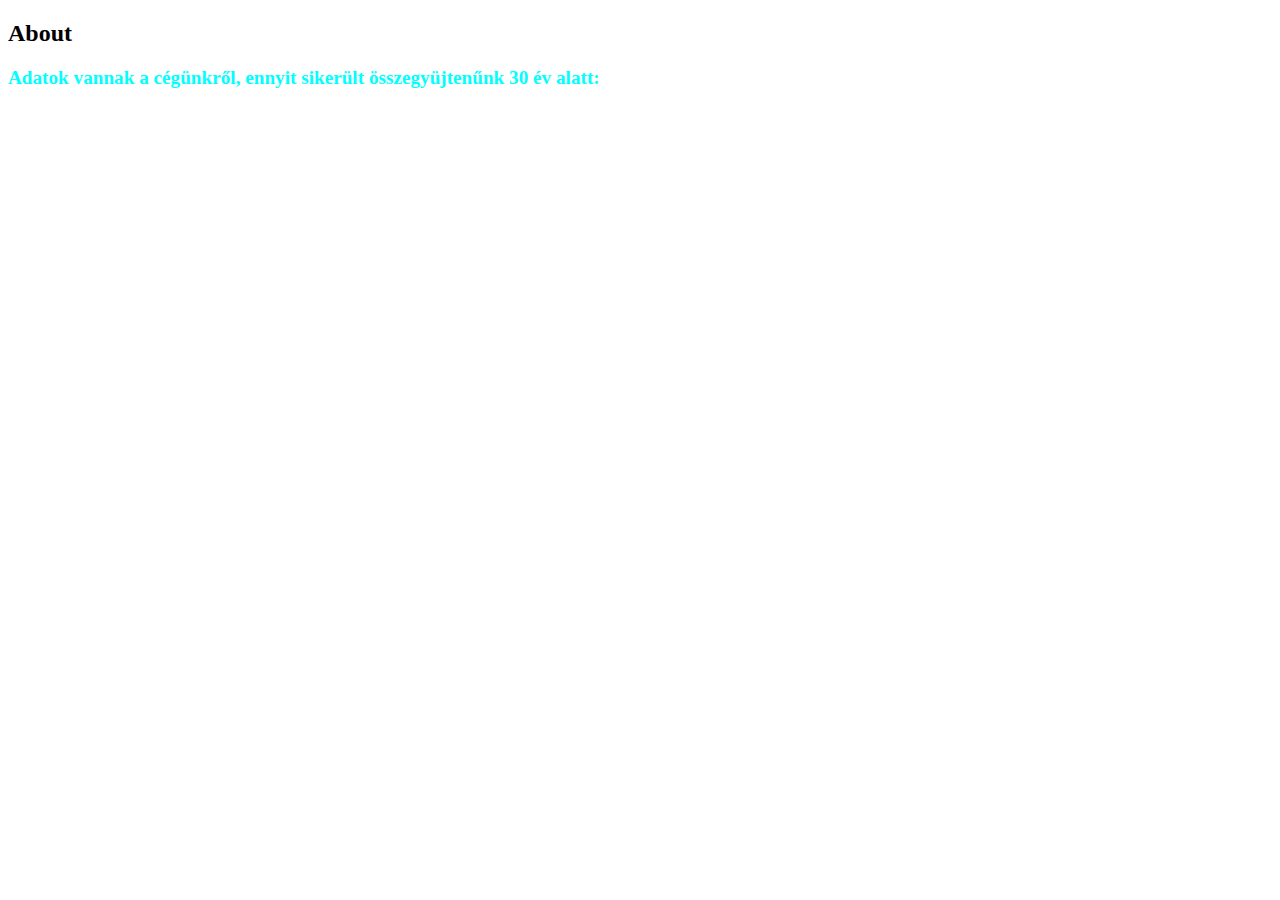
<file: about.html>
<!DOCTYPE html>
<html lang="en">
<head>
    <meta charset="UTF-8">
    <meta name="viewport" content="width=device-width, initial-scale=1.0">
    <title>Document</title>
    <link rel="stylesheet" href="index.css">
</head>
<body>
    <h2>About</h2>
<p class="szolg">Adatok vannak a cégünkről, ennyit sikerült összegyüjtenűnk 30 év alatt:</p>
</body>
</html>
</file>
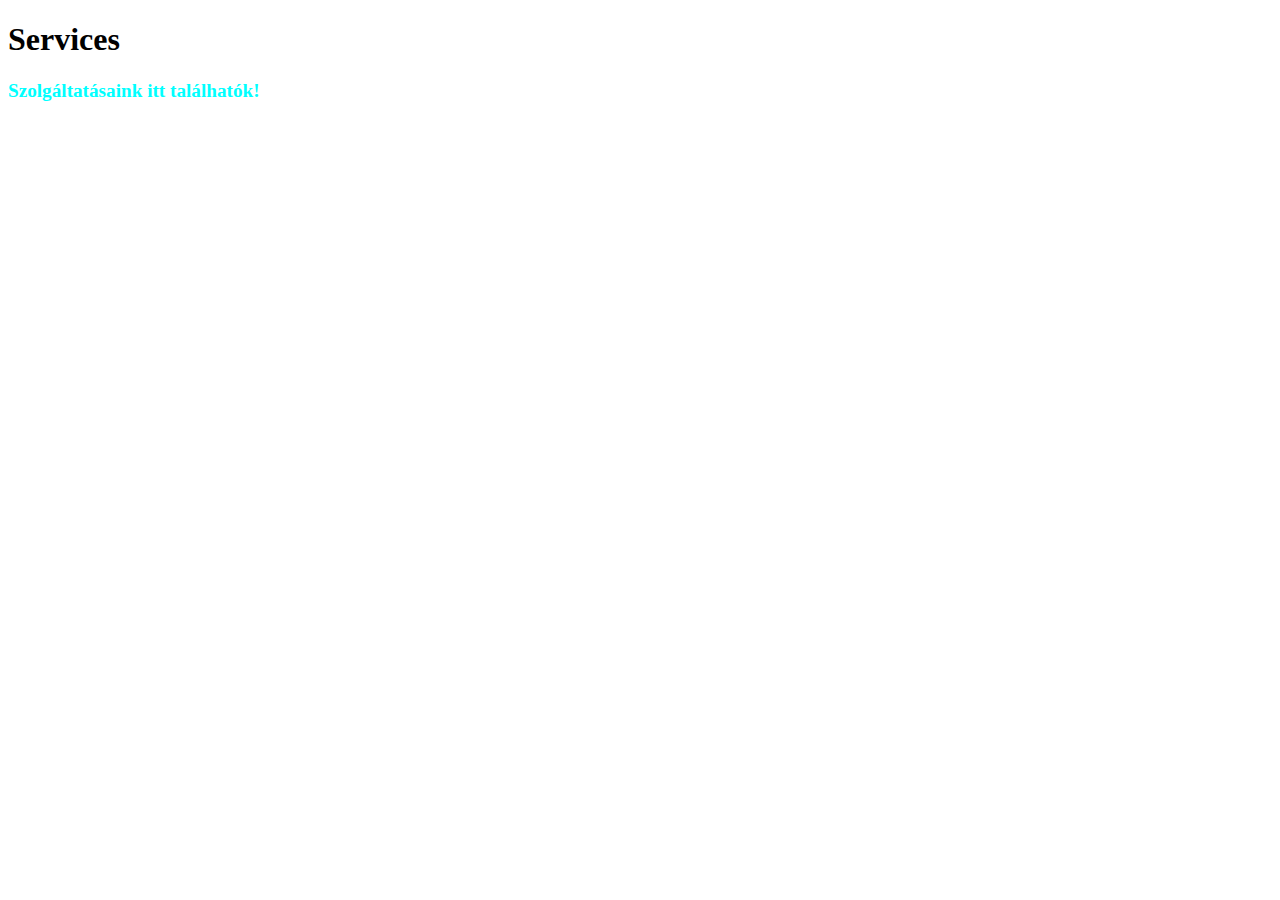
<file: services.html>
<!DOCTYPE html>
<html lang="en">
<head>
    <meta charset="UTF-8">
    <meta name="viewport" content="width=device-width, initial-scale=1.0">
    <title>Document</title>
    <link rel="stylesheet" href="index.css">
</head>
<body>
    <h1>Services</h1>
   <p class="szolg">Szolgáltatásaink itt találhatók!</p>
</html>
</file>
<file: index.css>
.szolg{
    color: aqua;
    font-weight: bold;
    font-size: larger;
    font-family: 'Lucida Sans', 'Lucida Sans Regular', 'Lucida Grande', 'Lucida Sans Unicode', Geneva, Verdana, sans-serifđ;
}
</file>
